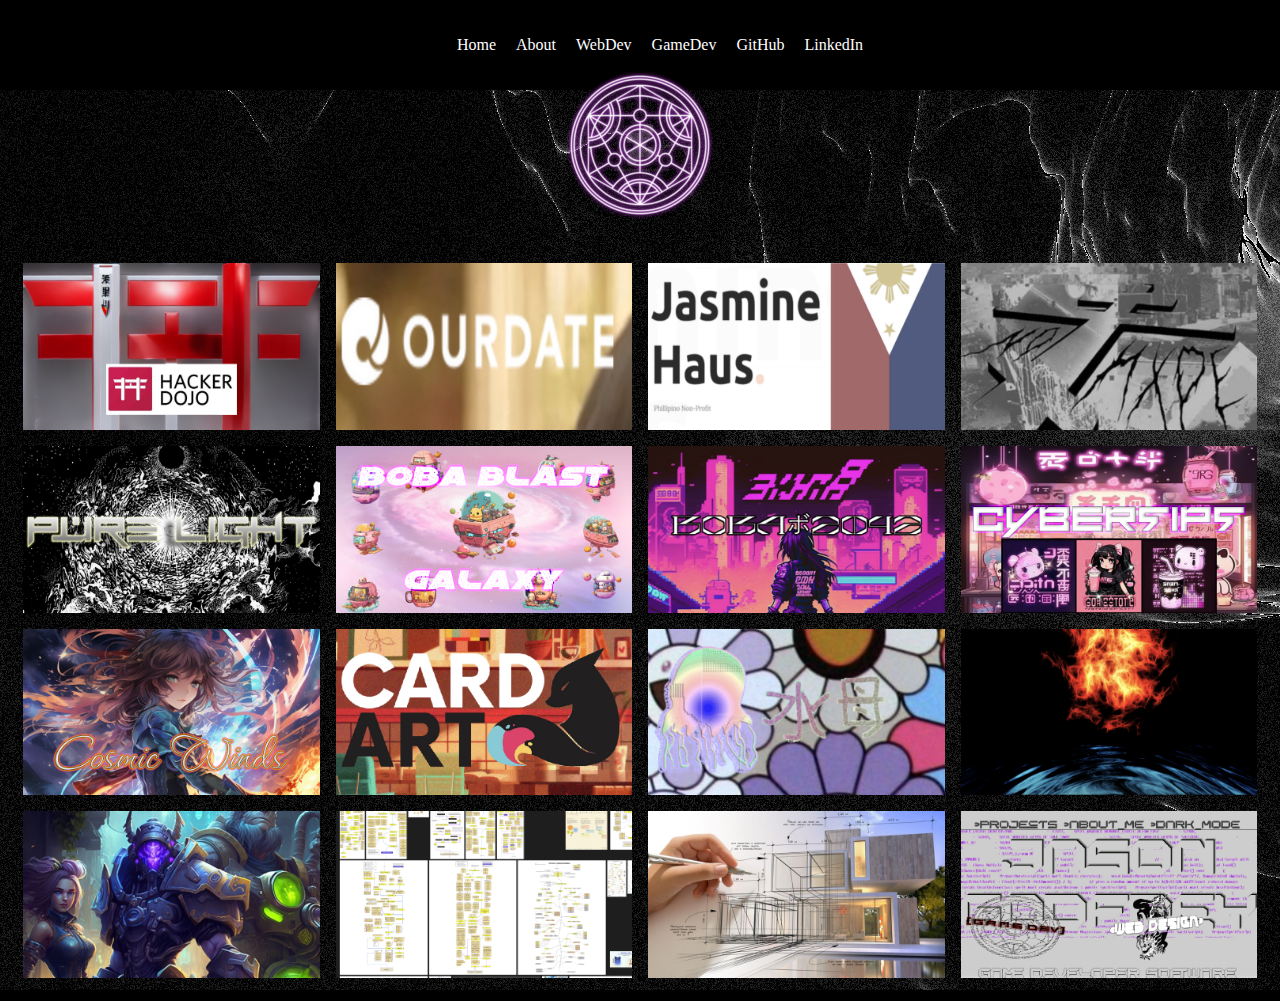
<file: web/index.html>
<!DOCTYPE html>
<html>
<head>
    <link rel="icon" href="favicon.ico" type="image/x-icon">
    <link href="/web/css/main.css" rel="stylesheet" />
    <title>Web Portfolio | Jason Godfrey</title>
    <link rel="stylesheet" href="./style.css">
</head>

<body>

    <a href="https://jasongodfrey.dev">
        <img id="jasongodfreyicon" src="/web/images/jasongodfreyicon.png" alt="Jason Godfrey Icon">
    </a>

    <header>
        <nav>
            <ul class="nav-links">
                <li><a href="https://jasongodfrey.dev">Home</a></li>
                <li><a href="/about/">About</a></li>
                <li><a href="/web/">WebDev</a></li>
                <li><a href="https://www.artstation.com/jasongdev">GameDev</a></li>
                <li><a href="https://github.com/jasonygodfrey">GitHub</a></li>
                <li><a href="https://www.linkedin.com/in/jasong7">LinkedIn</a></li>
            </ul>
        </nav>
    </header>
    <canvas id="canvas"></canvas>
    <!-- partial -->
      <script  src="./script.js"></script>
    <div class="portfolio-grid">
        <a href="https://hackerdojo.org">
            <img src="/web/images/image1.png" alt="portfolio image 1">
            <div class="overlay">
              <p class="description">Full-stack Web Developer/Software Engineer: NextJS, React, NodeJS</p>
            </div>
          </a>
          <a href="https://www.ourdate.co/">
            <img src="/web/images/image2.png" alt="portfolio image 2">
            <div class="overlay">
              <p class="description">Backend Engineer: Django, AWS </p>
            </div>
          </a>
          <a href="https://jasminehaus.vercel.app/">
            <img src="/web/images/image3.png" alt="portfolio image 3">
            <div class="overlay">
              <p class="description">Full-stack Web Developer: NextJS, React</p>
            </div>
          </a>
          <a href="https://nohxpwebsite.vercel.app/">
            <img src="/web/images/image4.png" alt="portfolio image 4">
            <div class="overlay">
              <p class="description">Full-stack Web Developer: React, Stripe API</p>
            </div>
          </a>
          <a href="#">
            <img src="/web/images/image5.png" alt="portfolio image 5">
            <div class="overlay">
              <p class="description">Game Developer, Designer, Programmer: C++, Unreal, Blender | Web Design: React</p>
            </div>
          </a>
          <a href="#">
            <img src="/web/images/image6.png" alt="portfolio image 6">
            <div class="overlay">
              <p class="description">Game Developer: Phaser JS</p>
            </div>
          </a>
          <a href="#">
            <img src="/web/images/image7.png" alt="portfolio image 7">
            <div class="overlay">
              <p class="description">Game Developer: RPG Maker JS</p>
            </div>
          </a>
          <a href="#">
            <img src="/web/images/image8.png" alt="portfolio image 8">
            <div class="overlay">
              <p class="description">Web Developer </p>
            </div>
          </a>
          <a href="#">
            <img src="/web/images/image9.png" alt="portfolio image 9">
            <div class="overlay">
              <p class="description">Game Developer: Unity, C#</p>
            </div>
          </a>
          <a href="#">
            <img src="/web/images/image10.png" alt="portfolio image 10">
            <div class="overlay">
              <p class="description">Web Developer</p>
            </div>
          </a>
          <a href="#">
            <img src="/web/images/image11.png" alt="portfolio image 11">
            <div class="overlay">
              <p class="description">Web Developer</p>
            </div>
          </a>
          <a href="#">
            <img src="/web/images/image12.png" alt="portfolio image 12">
            <div class="overlay">
              <p class="description">Web Developer: ThreeJS</p>
            </div>
          </a>
          <a href="#">
            <img src="/web/images/image13.png" alt="portfolio image 13">
            <div class="overlay">
              <p class="description">Game Art Portfolio</p>
            </div>
          </a>
          <a href="#">
            <img src="/web/images/image14.png" alt="portfolio image 14">
            <div class="overlay">
              <p class="description">Software Engineer Diagrams</p>
            </div>
          </a>
          <a href="#">
            <img src="/web/images/image15.png" alt="portfolio image 15">
            <div class="overlay">
              <p class="description">Web Developer: React, ThreeJS</p>
            </div>
          </a>
          <a href="#">
            <img src="/web/images/image16.png" alt="portfolio image 16">
            <div class="overlay">
              <p class="description">Personal Website: React, ThreeJS, Phaser</p>
            </div>
          </a>
          
</div>

<script src="/web/js/main.js"></script>

</body>
</html>
</file>
<file: web/css/main.css>
body {
  background-color: black;
  color: white;
  position: relative;  /* This makes the position of the child elements relative to the body */
  margin: 0; /* This is to ensure the body takes the full width and height */
  height: 100vh; /* This is to ensure the body takes the full viewport height */
  
}

/* ===== Scrollbar CSS ===== */
  /* Firefox */
  * {
    scrollbar-width: auto;
    scrollbar-color: #000000 #000000;
  }

  /* Chrome, Edge, and Safari */
  *::-webkit-scrollbar {
    width: 14px;
  }

  *::-webkit-scrollbar-track {
    background: #000000;
  }

  *::-webkit-scrollbar-thumb {
    background-color: #000000;
    border-radius: 10px;
    border: 3px solid #ffffff;
  }


@keyframes spin {
  from {
    transform: translateX(-50%) rotate3d(1, 1, 1, 0deg);
  }
  to {
    transform: translateX(-50%) rotate3d(1, 1, 1, 360deg);
  }
}

#jasongodfreyicon {
  position: fixed; /* Use 'fixed' instead of 'absolute' */
  top: 70px; /* Position at the top of the page */
  left: 50%;
  transform: translateX(-50%); /* Center horizontally */
  width: 150px;
  animation: spin 4s linear infinite;
  transition: 0.3s all;
  z-index: 3;
}

#jasongodfreyicon:hover {
  filter: invert(1); /* this will change the color to the opposite on hover, i.e., white becomes black and vice versa */
}

@keyframes fadeIn {
  0% {
    opacity: 0;
  }
  100% {
    opacity: 1;
  }
}
@keyframes fadeInMove {
  0% {
    opacity: 0;
    transform: translateX(-20px);
  }
  100% {
    opacity: 1;
    transform: translateX(0);
  }
}

.portfolio-grid {
  display: grid;
  grid-template-columns: repeat(4, 1fr);
  grid-gap: 10px;
  padding: 20px;
  margin-top: 150px;
  z-index: 2;
  position: relative;
  
  /* Add these lines */
  animation: fadeIn 2s; /* Change '2s' to the duration you want for the fade in */
}
.portfolio-grid img {
  width: 100%;
  height: auto;
  border: 3px solid transparent; /* Add a transparent border by default */
  transition: border-color 0.3s; /* Add a transition effect for smooth animation */
}

.portfolio-grid a:hover img {
  border-color: rgba(255, 255, 255, 0); /* Set the border color to white on hover */
}
.portfolio-grid a {
  position: relative;
  display: inline-block;
}

.portfolio-grid img {
  width: 100%;
  height: auto;
  transition: transform 0.3s;
  display: block;
}

.portfolio-grid a::after {
  content: '';
  position: absolute;
  top: -3px;
  left: -3px;
  right: -3px;
  bottom: -3px;
  border: 3px solid transparent;
  transition: border-color 0.3s;
  z-index: 2;
}

.portfolio-grid a:hover::after {
  border-color: white;
}

.portfolio-grid .overlay {
  position: absolute;
  bottom: 0; /* Start the overlay from the bottom */
  left: 0; /* Cover the entire width */
  width: 100%; /* Cover the entire width */
  height: 20%; /* Only cover the bottom half */
  background: rgba(0, 0, 0, 0.7);
  opacity: 0;
  display: flex;
  align-items: center;
  justify-content: center;
  transition: opacity 0.8s ease;
  backdrop-filter: blur(2px);
}

.portfolio-grid .description {
  color: white;
  font-size: 16px;
  text-align: center;
  text-shadow: 0px 0px 5px rgba(0, 0, 0, 0.5); /* Apply a slight blur to the text */
}

.portfolio-grid a:hover .overlay {
  opacity: 1;
}



.portfolio-grid a:nth-child(4n+1) {
  animation: fadeInMove 1s forwards;
}

.portfolio-grid a:nth-child(4n+2) {
  animation: fadeInMove 1s forwards .2s;
}

.portfolio-grid a:nth-child(4n+3) {
  animation: fadeInMove 1s forwards .4s;
}

.portfolio-grid a:nth-child(4n+4) {
  animation: fadeInMove 1s forwards .6s;
}


.portfolio-grid img {
  width: 100%;
  height: auto;
  border: 3px solid transparent; /* Add a transparent border by default */
  transition: border-width 0.3s; /* Add a transition effect for smooth animation */
}

.portfolio-grid img:hover {
  border-width: 3px; /* Increase the border width on hover */
  border-color: white; /* Set the border color to white on hover */
}
/* This media query changes the grid to a single column on screens smaller than 600px */
@media (max-width: 600px) {
  .portfolio-grid {
    grid-template-columns: 1fr;
  }
}

header {
  display: flex;
  justify-content: center;
  padding: 20px 30px;
  background-color: black;
}

nav ul.nav-links {
  list-style: none;
  display: flex;
  gap: 20px;
}

nav ul.nav-links a {
  text-decoration: none;
  color: white;
  transition: color 0.3s ease;
}

nav ul.nav-links a:hover {
  color: #15fc00;
}

nav ul.nav-links a.active-link {
  color: #15fc00;  /* Change this to the color you want for the active link */
}
</file>
<file: web/style.css>
* {
    box-sizing: border-box;
  }
  
  html, body {
    margin: 0;
    min-height: 100vh;
    
    

    
    touch-action: none;
  }
  
canvas {
    position: absolute; /* Set the position to absolute or relative for z-index to work */
    z-index: 0; /* Lower z-index */
    width: 100%;
    height: auto;
    object-fit: contain;
}
</file>
